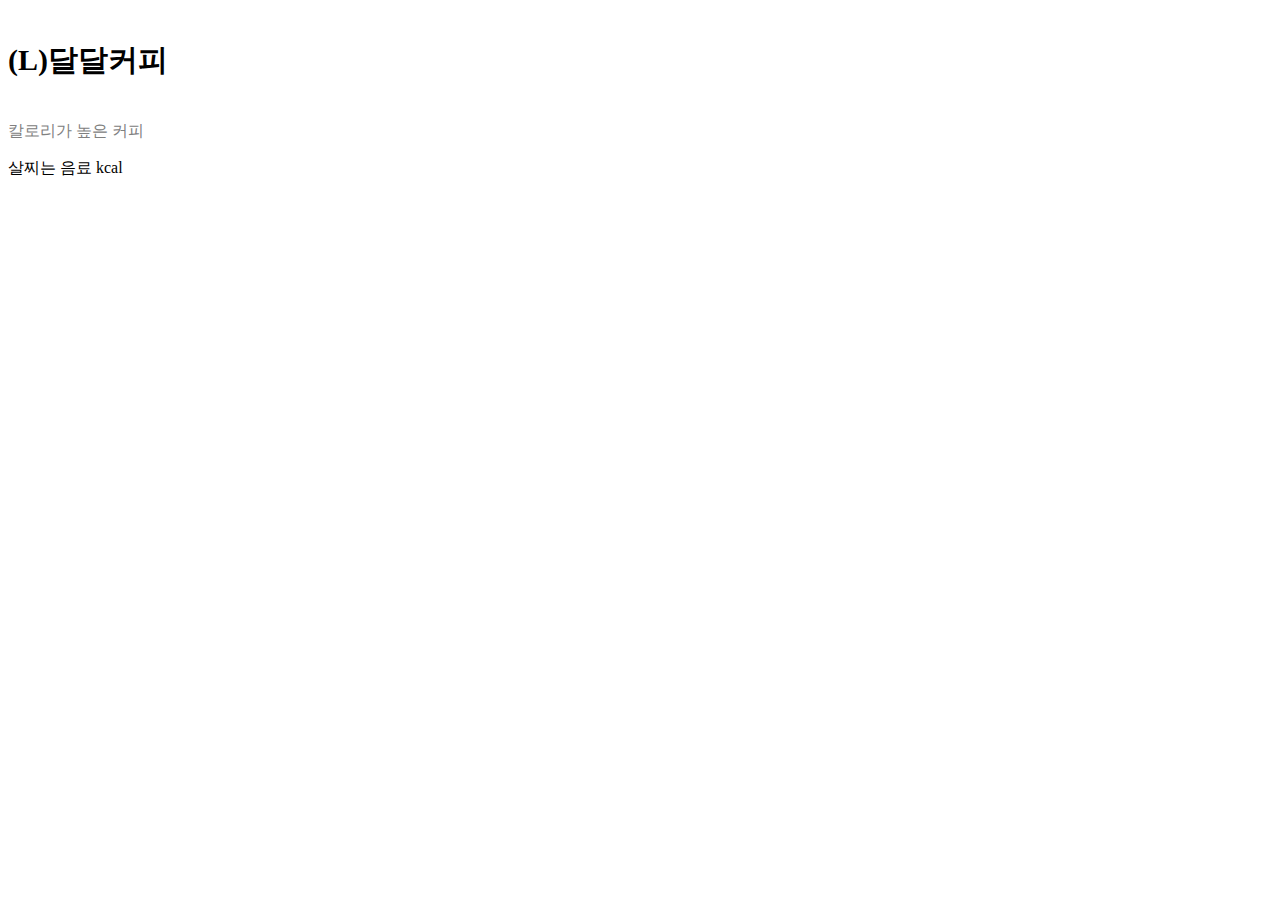
<file: Day02/Object/index.html>
<!DOCTYPE html>
<html lang="en">
  <head>
    <meta charset="UTF-8" />
    <meta name="viewport" content="width=device-width, initial-scale=1.0" />
    <title>Document</title>
    <script src="curry.js" defer></script>
  </head>
  <body></body>
</html>
</file>
